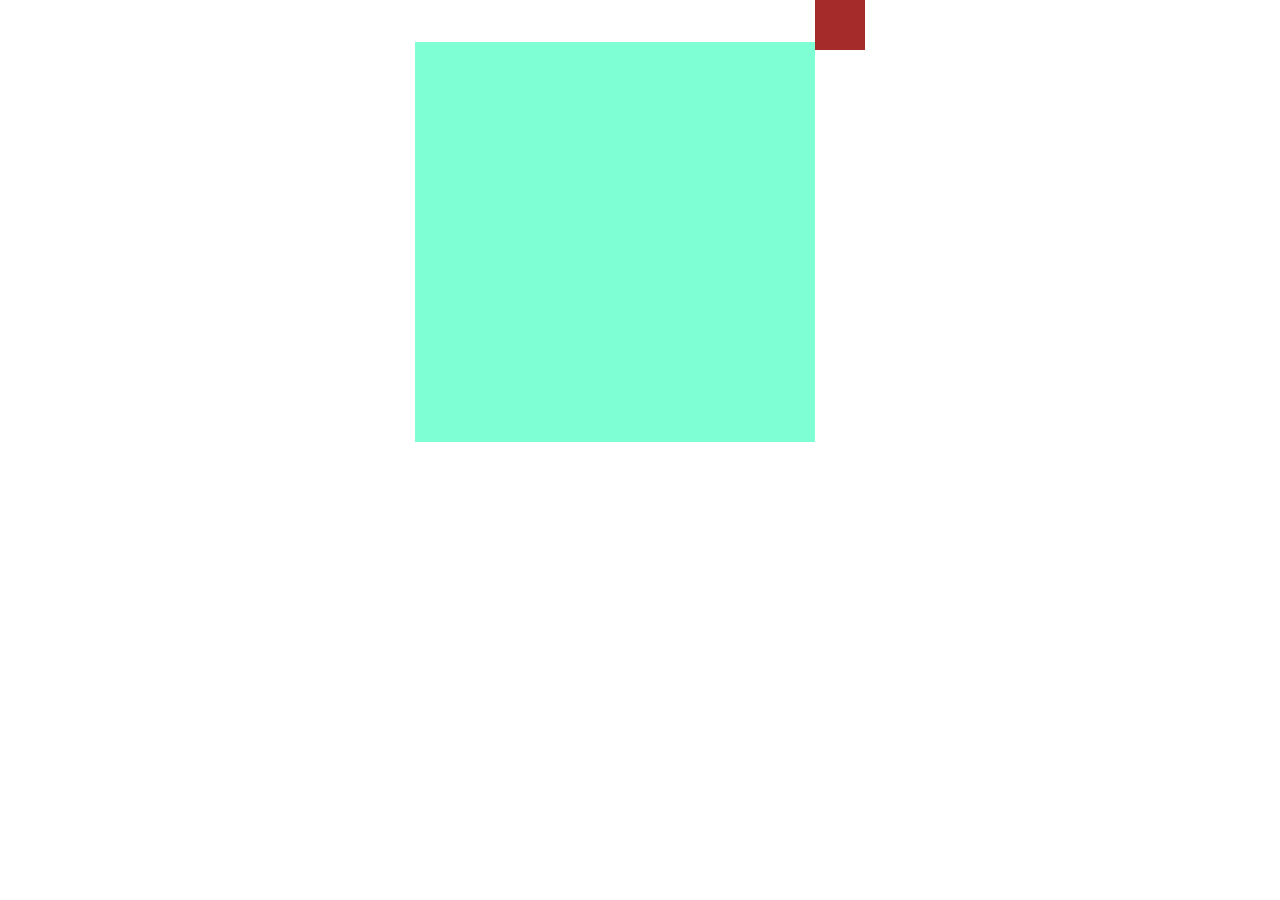
<file: teste/index.html>
<!DOCTYPE html>
<html lang="pt-br">
<head>
    <meta charset="UTF-8">
    <meta name="viewport" content="width=device-width, initial-scale=1.0">
    <title>Teste</title>
</head>
<body style="width: 100vw; height: 100vh; margin: 0; display: flex; justify-content: center; align-items: start;">
    <div id="solid" style="width: 400px; height: 400px; top: 0;left: 0; background-color: aquamarine;position: relative;"></div>
    <div id="player" style="left: 0; top: 0; width: 50px; height: 50px; position: relative; background-color: brown;">
    </div>
    <script src="main.js"></script>
</body>
</html>
</file>
